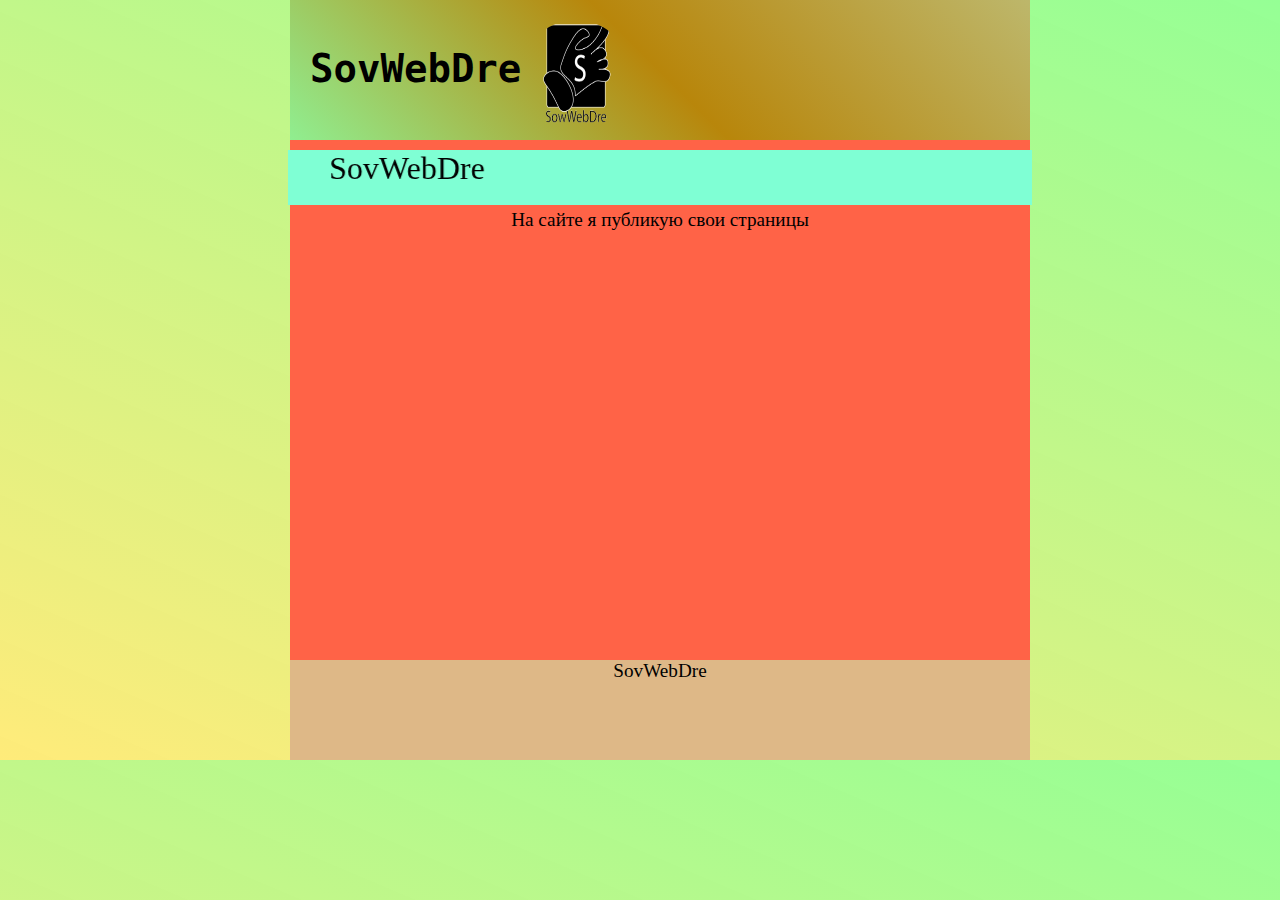
<file: old/index.html>
<!DOCTYPE html>
<html lang="en">
<head>
    <meta charset="UTF-8">
    <meta http-equiv="X-UA-Compatible" content="IE=edge">
    <meta name="viewport" content="width=device-width, initial-scale=1.0">
    <link rel="stylesheet" href="css/style.css">
    <link rel="shortcut icon" href="logo/logo.ico" type="image/x-icon">
    <title>SovWebDre</title>
</head>
<body>
    <header>
        <h1>SovWebDre</h1>
        <img src="logo/Безымянный-1_Монтажная область 1.png" alt="logo" width="110px" height="110px">
    </header>
    <main>
        <marquee behavior="alternate" direction="right" onmouseout="this.start()" onmouseover="this.stop()" id="hemarq">SovWebDre</marquee>
        <span>На сайте я публикую свои страницы</span>
    </main>
    <footer>
        <span>SovWebDre</span>
    </footer>
</body>
</html>
</file>
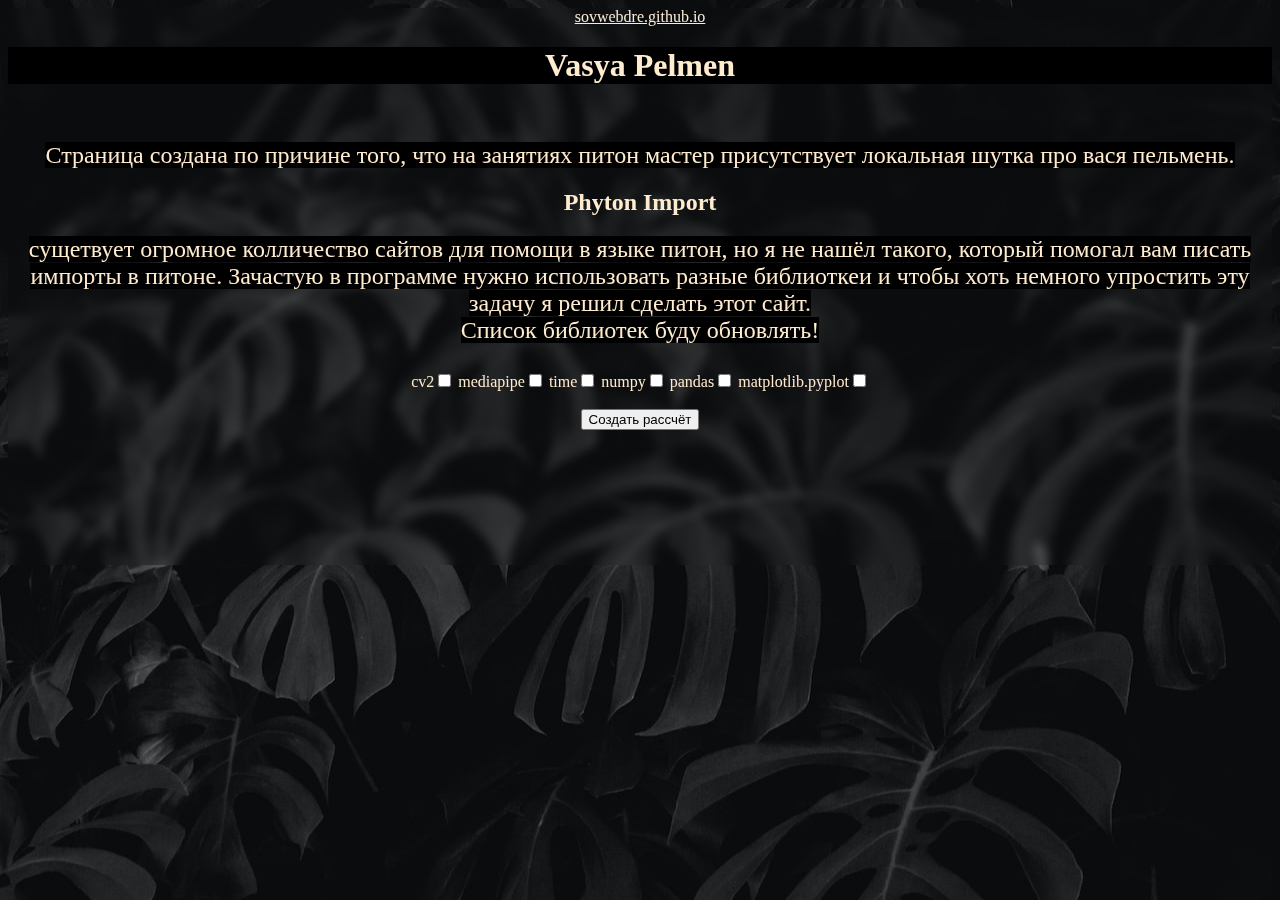
<file: pelmenforphyton/index.html>
<!DOCTYPE html>
<html lang="en">
<head>
    <meta charset="UTF-8">
    <meta http-equiv="X-UA-Compatible" content="IE=edge">
    <meta name="viewport" content="width=device-width, initial-scale=1.0">
    <link rel="stylesheet" href="./vasyastyle.css">
    <link rel="shortcut icon" href="../logo/favicon.ico" type="image/x-icon">
    <script src="./script.js"></script>
    <meta name="description" content="Import в языке phyton на сайте sovwebdre ">
    <title>Vasya Pelmen</title>
</head>
<body>
    <a href="../">sovwebdre.github.io</a>
    <br>
    <h1>Vasya Pelmen</h1>
    <br> <br>
    <span>Страница создана по причине того, что на занятиях питон мастер присутствует локальная шутка про вася пельмень.</span>
    <br>
    <h2>Phyton Import</h2>
    <span>сущетвует огромное колличество сайтов для помощи в языке питон, но я не нашёл такого, который помогал вам писать
         импорты в питоне. Зачастую  в программе нужно использовать разные библиоткеи и чтобы хоть немного упростить эту задачу
          я решил сделать этот сайт. <br> Список библиотек буду обновлять!
          <br> <br>
    </span>
    <main>
           cv2<input type="checkbox" id="cv2">
          mediapipe<input type="checkbox" id="mediapipe">
         time<input type="checkbox" id="time">
         numpy<input type="checkbox" id="numpy">
          pandas<input type="checkbox" id="pandas">
          matplotlib.pyplot<input type="checkbox" id="matplotlib.pyplot">
          <br> <br>
        <button type="button" onclick="text()">Создать рассчёт</button>
        <br>
        <span id="result"></span>
        <br>
        <span id="result2"></span>
        <br>
        <span id="result3"></span>
        <br>
        <span id="result4"></span>
        <br>
        <span id="result5"></span>
        <br>
        <span id="result6"></span>
    </main>
</body>
</html>
</file>
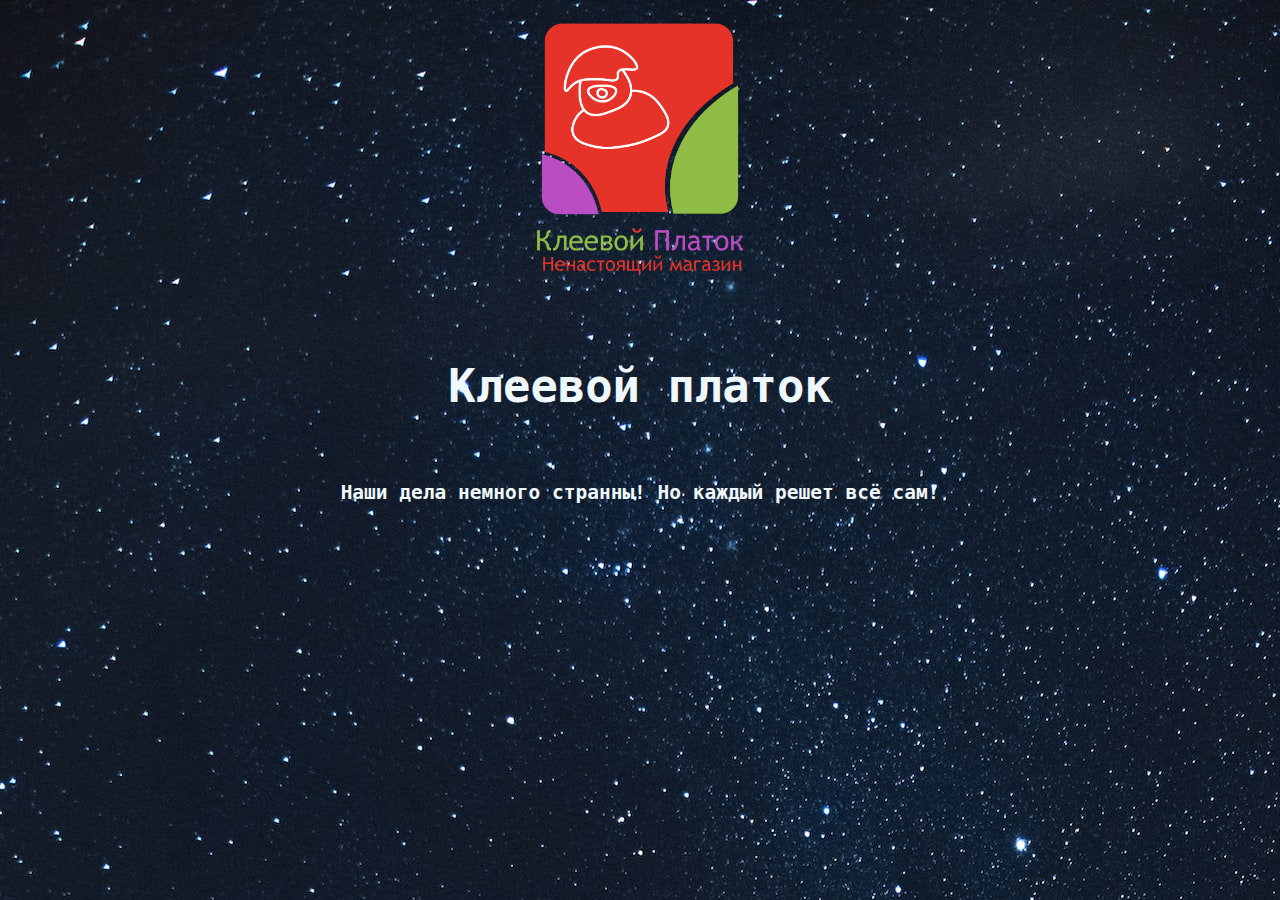
<file: secondpage/index.html>
<!DOCTYPE html>
<html lang="en">
<head>
    <meta charset="UTF-8">
    <meta http-equiv="X-UA-Compatible" content="IE=edge">
    <meta name="viewport" content="width=device-width, initial-scale=1.0">
    <title>Клеевой платок</title>
    <link rel="shortcut icon" href="../logo/SwdLogo.png" type="image/png-icon">
    <meta name="description" content="Клеевой платок - ненастоящий магазин на сайте sovwebdre ">
    <link rel="stylesheet" href="secondstyle.css">
</head>
<body>
    <img src="log_Монтажная область 1.png" alt="logo" height="300px" width="300px">
    <br> <br>
    <h1>Клеевой платок</h1>
    <br>
    <h3>Наши дела немного странны! Но каждый решет всё сам!</h3>
</body>
</html>
</file>
<file: old/css/style.css>
body {
    background: linear-gradient(23deg,rgba(255, 217, 0, 0.521), rgba(0, 255, 0, 0.416));
}
header {
    background: linear-gradient(45deg, lightgreen,darkgoldenrod,darkkhaki);
    height: 100px;
    width: 700px;
    margin-left: calc(50% - 700px/2);
    margin-top: 0px;
    padding: 20px;
    display: flex;
}
footer {
    max-height: calc(100% - 600px + 100px);
    height: 100px;
    width: 740px;
    margin-left: calc(50% - 700px/2);
    background-color: burlywood;
    text-align: center;
}
main {
    background-color: tomato;
    height: 500px;
    width: 720px;
    margin-left: calc(50% - 700px/2);
    padding: 10px;
    text-align: center;
}
body {
    margin: 0px;
}
header h1 {
    color: dark;
    font-size: 3em;
    font-family: monospace;
}
header img {
    border-radius: 50%;
}
#hemarq {
    background-color: aquamarine;
    text-decoration-color: rgb(0, 25, 29);
    text-shadow: 30px,darkviolet;
    font-size: 2em;
    height: 55px;
    width: 744px;
    margin-left: calc(47% - 700px/2);
}
span {
    font-size: 120%;
}
</file>
<file: pelmenforphyton/vasyastyle.css>
body {
    background-image: url(subvertivo-_lab-8HrVclautyw-unsplash.jpg);
    background-position: center;
    backdrop-filter: blur(5px);
    text-align: center;
    color: blanchedalmond;
}
h1 {
    font-size: 2em;
    background-color: rgb(0, 0, 0);
}
span {
    font-size: 150%;
    background-color: rgb(0, 0, 0);
}
main span {
    color: darkblue;
    background-color: antiquewhite;
}
a {
    color: antiquewhite;
}
</file>
<file: secondpage/secondstyle.css>
body {
    background-color: black;
    text-align: center;
    background-image: url(./dario-bronnimann-hNQwIirOseE-unsplash.jpg);
}
h1{
    font-size: 350%;
    color: aliceblue;
    font-family: monospace;
}
h3{
    font-size: 150%;
    color: aliceblue;
    font-family: monospace;
}
</file>
